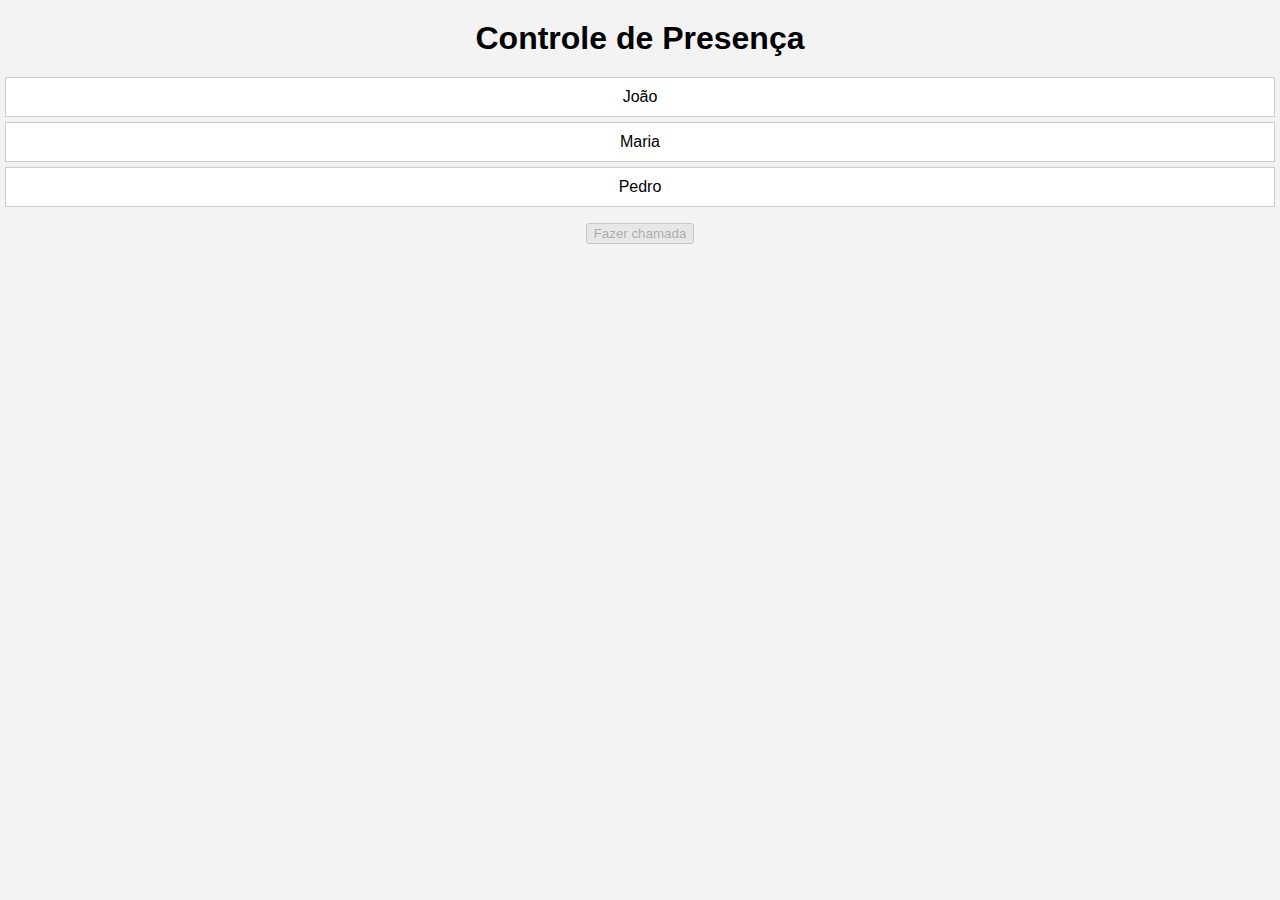
<file: index.html>
<!DOCTYPE html>
<html>
<head>
    <title>Controle de Presença</title>
    <link rel="stylesheet" href="styles.css">
</head>
<body>
    <h1>Controle de Presença</h1>
    <ul id="lista-presenca">
        <li id="aluno-1" class="aluno">João</li>
        <li id="aluno-2" class="aluno">Maria</li>
        <li id="aluno-3" class="aluno">Pedro</li>
    </ul>
  
    <button id="chamada">Fazer chamada</button>
    <script src="script.js"></script>
</body>
</html>
</file>
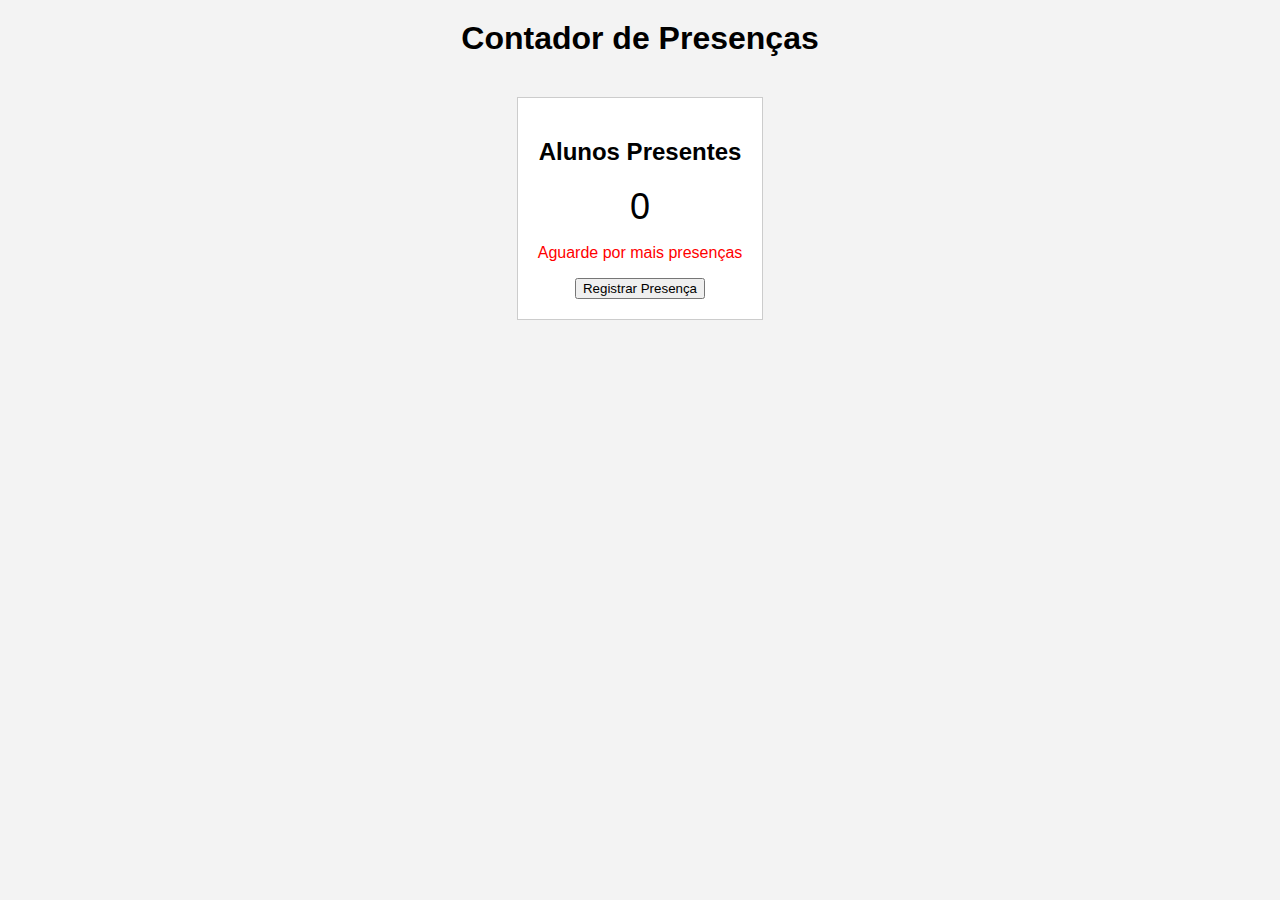
<file: exercicio/index1.html>
<!DOCTYPE html>
<html>
<head>
    <title>Exemplo de Contador de Presenças</title>
    <link rel="stylesheet" href="style1.css">
</head>
<body>
    <h1>Contador de Presenças</h1>
    <div id="presenca-container">
        <h2>Alunos Presentes</h2>
        <p id="contador">0</p>
        <p id="status" class="aguardando">Aguarde por mais presenças</p>
        <button type="button" onclick="registrarPresenca()">Registrar Presença</button>
    </div>
    <script src="./script1.js"></script>
</body>
</html>
</file>
<file: styles.css>
body {
    font-family: Arial, sans-serif;
    text-align: center;
    margin: 0;
    padding: 0;
    background-color: #f3f3f3;
}

h1 {
    margin: 20px 0;
}

ul {
    list-style-type: none;
    padding: 0;
}

.aluno {
    background-color: #fff;
    padding: 10px;
    margin: 5px;
    border: 1px solid #ccc;
    cursor: pointer;
}

.aluno:hover {
    background-color: #f3f3f3;
}

button:disabled {
    cursor: not-allowed;
}
</file>
<file: exercicio/style1.css>
body {
    font-family: Arial, sans-serif;
    text-align: center;
    margin: 0;
    padding: 0;
    background-color: #f3f3f3;
}

h1 {
    margin: 20px 0;
}

#presenca-container {
    background-color: #fff;
    padding: 20px;
    border: 1px solid #ccc;
    display: inline-block;
    margin-top: 20px;
}

#contador {
    font-size: 36px;
    margin: 10px 0;
}

.aguardando {
    color: red;
}

.pode-comecar {
    color: green;
}
</file>
